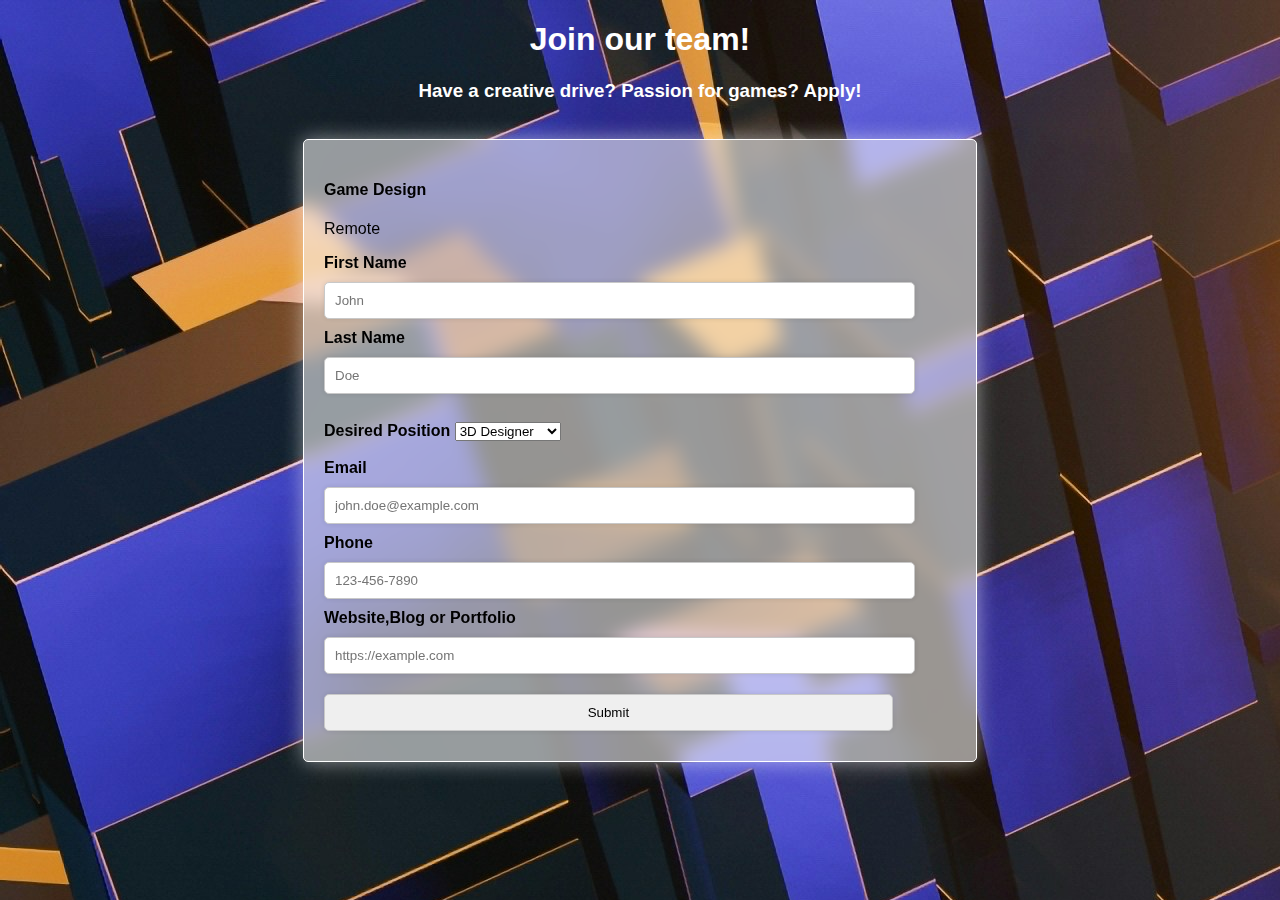
<file: module-3/faisonM3JSPforms/src/main/webapp/index.html>
<!--DeJanae Faison
M3: JSP Forms Job Application -->

<!DOCTYPE html>
<html>
    <head>
        <title> &#x2622; =| Game Design |=  &#x2622;</title>
        <meta charset="UTF-8">
        <meta name="viewport" content="width=device-width, initial-scale=1.0">
        <link rel="stylesheet" href="faison3style.css">
    </head>
    <body>
        <h1>Join our team!</h1>
        <h3>Have a creative drive? Passion for games? Apply!</h3>
        <br>
        <div class="formbody">
            <h4>Game Design</h4>
            <p>Remote</p>
           <!-- send the form data to the file and post -->
            <form action="submissionDisplay3Faison.jsp" method="post">
                <!--First Name-->
                <label for="firstName"> First Name </label>
                <input type="text" name="firstName" id="firstName" placeholder="John"><br>
                
                <!--Last Name-->
                <label for="lastName">Last Name </label>
                <input type="text" name="lastName" id="lastName" placeholder="Doe"><br><br>
               
                <!--Desired Position-->
                <label for="position">Desired Position</label>
                <select name="position" id="position">
                    <option value="3d Designer">3D Designer</option>
                    <option value="Concept Artist">Concept Artist</option>
                    <option value="Level Design">Level Design</option>
                </select><br>
                <br>
                <!--Email-->
                <label for="email">Email</label>
                <input type="email" name="email" id="email" placeholder="john.doe@example.com"><br>
               
                <!--Phone-->
                <label for="phoneNumber">Phone</label>
                <input type="tel" name="phoneNumber" id="phoneNumber" placeholder="123-456-7890"><br>
               
                <!--Website-->
                <label for="website">Website,Blog or Portfolio</label>
                <input type="url" name="website" id="website" placeholder="https://example.com"><br>
                <input type="submit" value="Submit">
            </form>
        </div>
    </body>
</html>
</file>
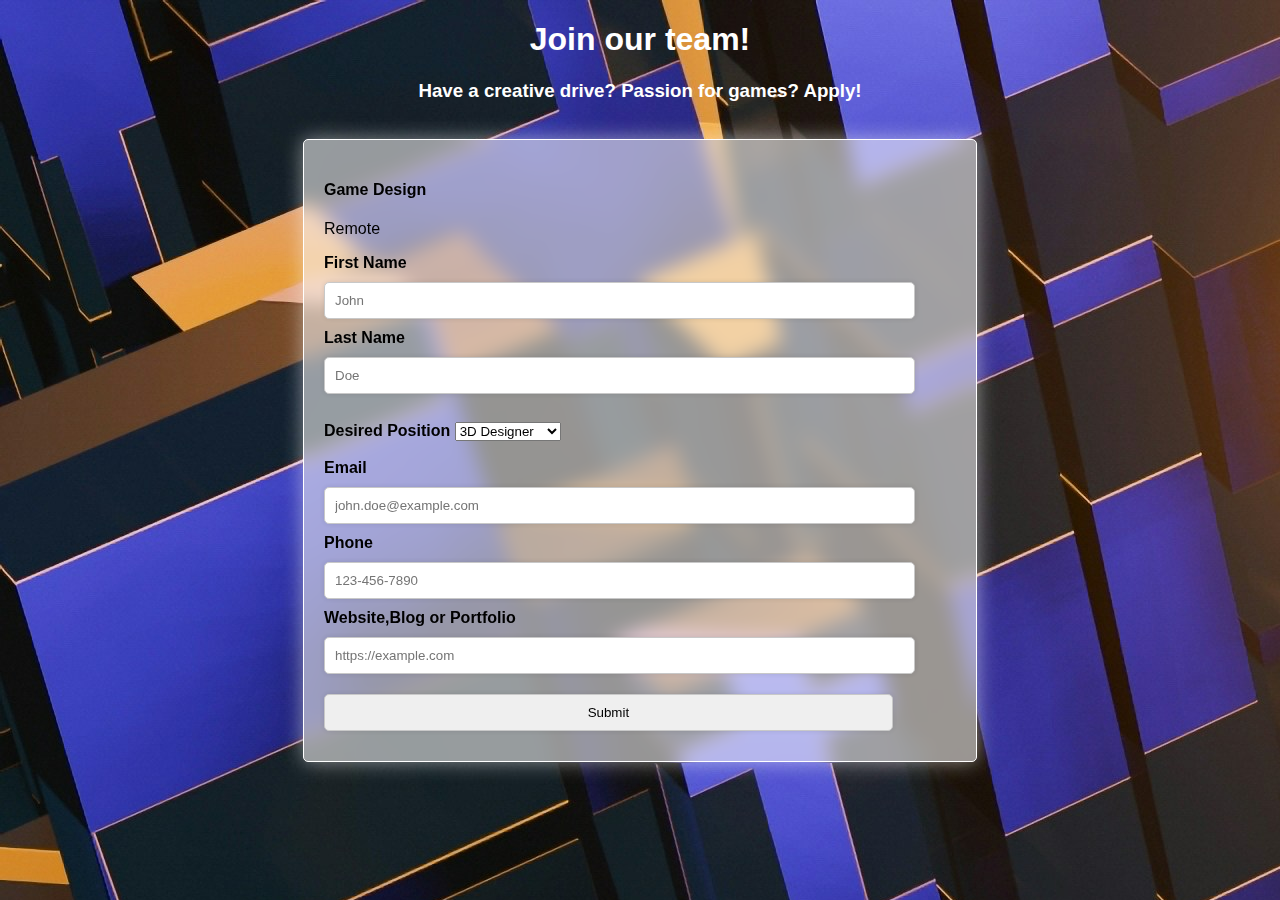
<file: module-4/faison4applicationbean/src/main/webapp/index.html>
<!--DeJanae Faison
M4: JSP Forms Job Application 
with Beans due 8.31.25-->

<!DOCTYPE html>
<html>
    <head>
        <title> &#x2622; =| Game Design |=  &#x2622;</title>
        <meta charset="UTF-8">
        <meta name="viewport" content="width=device-width, initial-scale=1.0">
        <link rel="stylesheet" href="faison3style.css">
    </head>
    <body>
        <h1>Join our team!</h1>
        <h3>Have a creative drive? Passion for games? Apply!</h3>
        <br>
        <div class="formbody">
            <h4>Game Design</h4>
            <p>Remote</p>
           <!-- send the form data to the file and post -->
            <form action="submissionDisplay4Faison.jsp" method="post">
                <!--First Name-->
                <label for="firstName"> First Name </label>
                <input type="text" name="firstName" id="firstName" placeholder="John"><br>
                
                <!--Last Name-->
                <label for="lastName">Last Name </label>
                <input type="text" name="lastName" id="lastName" placeholder="Doe"><br><br>
               
                <!--Desired Position-->
                <label for="position">Desired Position</label>
                <select name="position" id="position">
                    <option value="3d Designer">3D Designer</option>
                    <option value="Concept Artist">Concept Artist</option>
                    <option value="Level Design">Level Design</option>
                </select><br>
                <br>
                <!--Email-->
                <label for="email">Email</label>
                <input type="email" name="email" id="email" placeholder="john.doe@example.com"><br>
               
                <!--Phone-->
                <label for="phoneNumber">Phone</label>
                <input type="tel" name="phoneNumber" id="phoneNumber" placeholder="123-456-7890"><br>
               
                <!--Website-->
                <label for="website">Website,Blog or Portfolio</label>
                <input type="url" name="website" id="website" placeholder="https://example.com"><br>
                <input type="submit" value="Submit">
            </form>
        </div>
    </body>
</html>
</file>
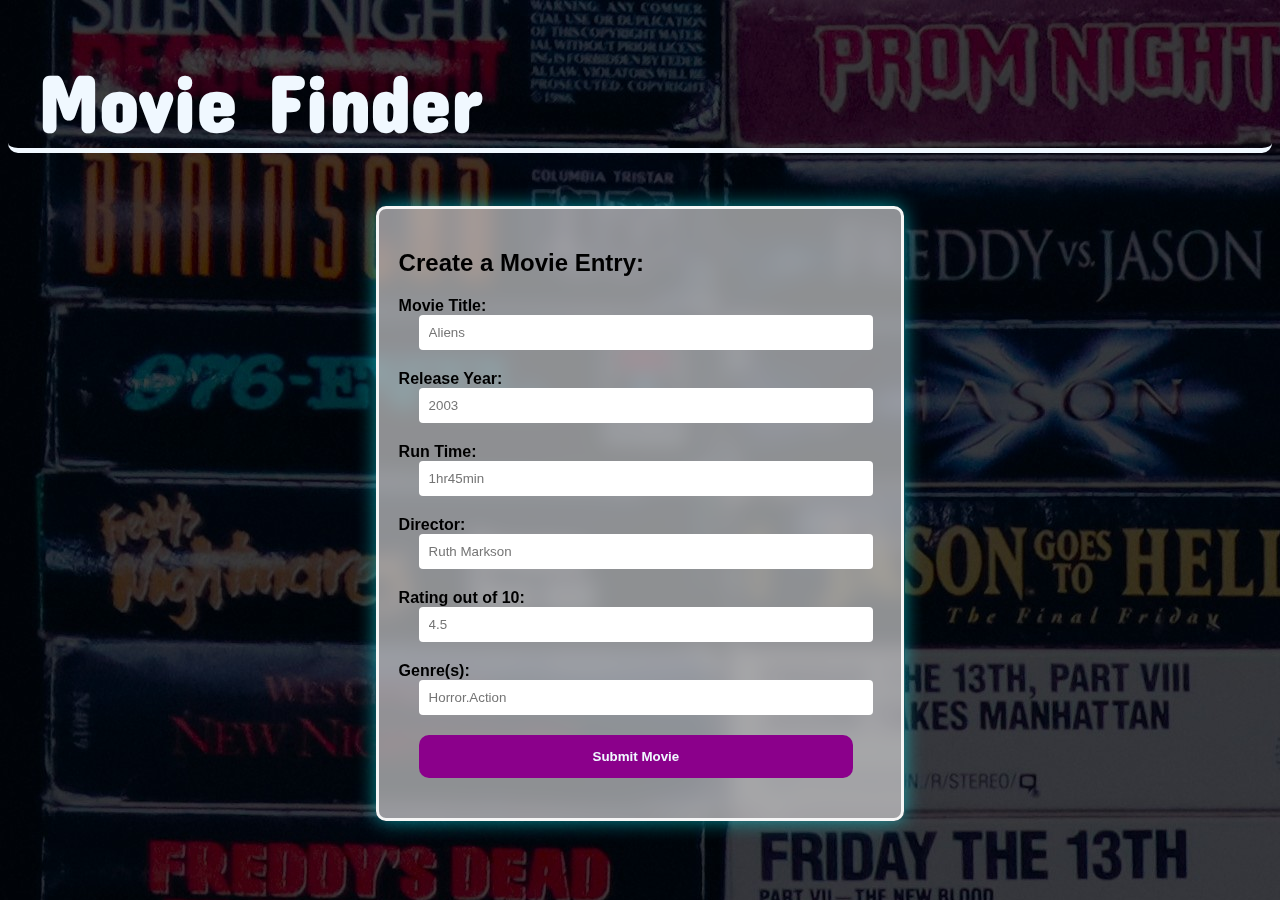
<file: module-7/csd430_faison7ProjectPart2/src/main/webapp/movieFormEntry.html>
<!-- DeJanae Faison M7 movie entry form -->
<!DOCTYPE html>
<html>
    <head>
        <title>&#9630; Movie Finder &#9626;</title>
        <meta charset="UTF-8">
        <meta name="viewport" content="width=device-width, initial-scale=1.0">
        <!--Font-->
        <style>
            @import url('https://fonts.googleapis.com/css2?family=Concert+One&display=swap');
        </style>
        <link rel="stylesheet" href="faison_5_6_style.css">
    </head>
    <body>
        <H1>Movie Finder</H1>
        <div class="movieInfoBody">
            <h2>Create a Movie Entry:</h2>
            <!--Movie Form Input-->
            <form action="displayAddedMovie.jsp" method="post" id="movieEntryFields">
                <label>Movie Title:</label>
                <input type="text" name="movieTitleInput" placeholder="Aliens">
                <br>
                <label>Release Year:</label>
                <input type="number" name="movieYearInput" placeholder="2003">
                <br>
                <label>Run Time:</label>
                <input type="text" name="movieRunTimeInput" placeholder="1hr45min">
                <br>
                <label>Director:</label>
                <input type="text" name="movieDirectorInput" placeholder="Ruth Markson">
                <br>
                <label>Rating out of 10:</label>
                <!--Step ensures rating stays within the correct parameters-->
                <input type="number" name="movieRatingInput" step="0.1" placeholder="4.5">
                <br>
                <label>Genre(s):</label>
                <input type="text" name="movieGenreInput" placeholder="Horror.Action">
                
                <input type="submit" value="Submit Movie" id="submitMovie">
            </form>
            
        </div>
    </body>
</html>
</file>
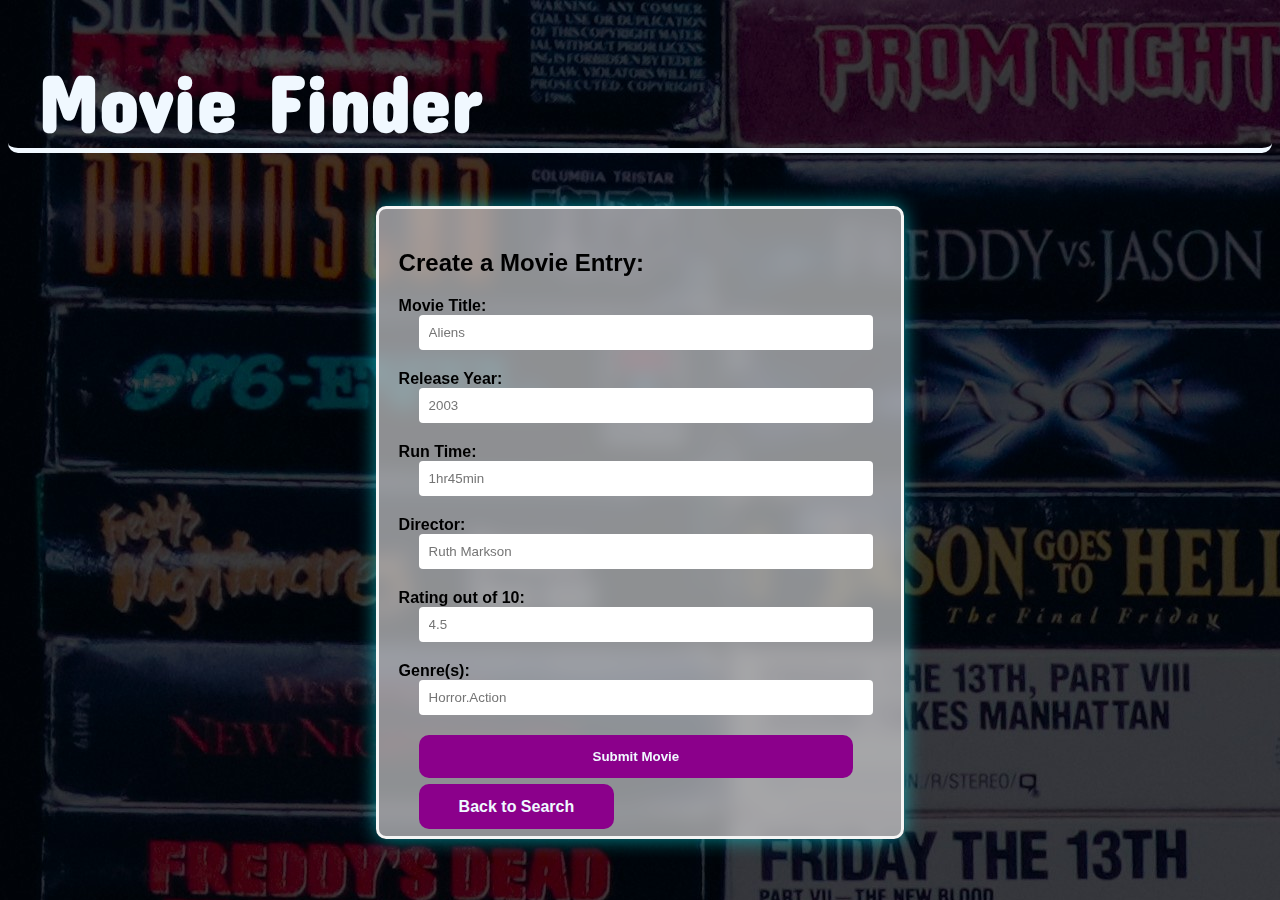
<file: module-9/csd430_faison9ProjectPart4/src/main/webapp/movieFormEntry.html>
<!-- DeJanae Faison M7 movie entry form -->
<!DOCTYPE html>
<html>
    <head>
        <title>&#9630; Movie Finder &#9626;</title>
        <meta charset="UTF-8">
        <meta name="viewport" content="width=device-width, initial-scale=1.0">
        <!--Font-->
        <style>
            @import url('https://fonts.googleapis.com/css2?family=Concert+One&display=swap');
        </style>
        <link rel="stylesheet" href="faison_5_6_style.css">
    </head>
    <body>
        <H1>Movie Finder</H1>
        <div class="movieInfoBody">
            <h2>Create a Movie Entry:</h2>
            <!--Movie Form Input-->
            <form action="displayAddedMovie.jsp" method="post" id="movieEntryFields">
                <label>Movie Title:</label>
                <input type="text" name="movieTitleInput" placeholder="Aliens">
                <br>
                <label>Release Year:</label>
                <input type="number" name="movieYearInput" placeholder="2003">
                <br>
                <label>Run Time:</label>
                <input type="text" name="movieRunTimeInput" placeholder="1hr45min">
                <br>
                <label>Director:</label>
                <input type="text" name="movieDirectorInput" placeholder="Ruth Markson">
                <br>
                <label>Rating out of 10:</label>
                <!--Step ensures rating stays within the correct parameters-->
                <input type="number" name="movieRatingInput" step="0.1" placeholder="4.5">
                <br>
                <label>Genre(s):</label>
                <input type="text" name="movieGenreInput" placeholder="Horror.Action">
                
                <input  class="purpleButton" type="submit" value="Submit Movie" id="submitMovie">
            </form>
            <a href="index.jsp" class="purpleButton" id="backButton">Back to Search</a>
        </div>
    </body>
</html>
</file>
<file: module-3/faisonM3JSPforms/src/main/webapp/faison3style.css>
/*M3 Style sheet*/


body{
    /*background-color: rgb(15, 0, 49);*/
    background-image: url('steve-johnson-BlKuLn9vHWo-unsplash.jpg');
    font-family: Arial, Helvetica, sans-serif;
}

h1,h3{
    text-align: center;
    color: rgb(255, 255, 255);
}

h5{
    font-weight: bold;
    text-decoration: underline solid black;
}

.formbody{
    background-color: rgba(255, 255, 255, 0.555);
    backdrop-filter: blur(10px);
    border: 1px solid rgb(255, 255, 255);
    width: 50%;
    padding: 20px;
    margin: 0 auto;
    border-radius: 5px;
    box-shadow: 0px 0px 20px rgba(255, 255, 255, 0.5);
}


input{
    width: 90%;
    padding: 10px;
    margin: 10px 0;
    border: 1px solid rgb(200, 200, 200);
    border-radius: 5px;
    box-shadow: 0px 0px 5px rgba(0, 0, 0, 0.1);
}

table{
    width: 100%;
    border-collapse: collapse;
    background-color: lightgreen;
    max-width:50% ;
}

.tablebox{
    margin: 20px auto;
}

th{
    background-color: darkblue;
    color:white;
    font-weight:bold;
}

td{
    padding: 10px;
}


tr:nth-child(even){
    background-color: lightblue;
}

label{
    font-weight: bold;
}

padding{
    padding: 10px;
}
</file>
<file: module-4/faison4applicationbean/src/main/webapp/faison3style.css>
/*M3 Style sheet*/


body{
    /*background-color: rgb(15, 0, 49);*/
    background-image: url('steve-johnson-BlKuLn9vHWo-unsplash.jpg');
    font-family: Arial, Helvetica, sans-serif;
}

h1,h3{
    text-align: center;
    color: rgb(255, 255, 255);
}

h5{
    font-weight: bold;
    text-decoration: underline solid black;
}

.formbody{
    background-color: rgba(255, 255, 255, 0.555);
    backdrop-filter: blur(10px);
    border: 1px solid rgb(255, 255, 255);
    width: 50%;
    padding: 20px;
    margin: 0 auto;
    border-radius: 5px;
    box-shadow: 0px 0px 20px rgba(255, 255, 255, 0.5);
}


input{
    width: 90%;
    padding: 10px;
    margin: 10px 0;
    border: 1px solid rgb(200, 200, 200);
    border-radius: 5px;
    box-shadow: 0px 0px 5px rgba(0, 0, 0, 0.1);
}

table{
    width: 100%;
    border-collapse: collapse;
    background-color: lightgreen;
    max-width:50% ;
}

.tablebox{
    margin: 20px auto;
}

th{
    background-color: darkblue;
    color:white;
    font-weight:bold;
}

td{
    padding: 10px;
}


tr:nth-child(even){
    background-color: lightblue;
}

label{
    font-weight: bold;
}

padding{
    padding: 10px;
}
</file>
<file: module-7/csd430_faison7ProjectPart2/src/main/webapp/faison_5_6_style.css>
/*Dejanae Faison
*M7 Assignment Style Sheet
*/
.concert-one-regular {
  font-family: "Concert One", sans-serif;
  font-weight: 400;
  font-style: normal;
}

body{
    background: url('background.jpg');
}

h1{
    font-weight: bolder;
    font-size: 5em;
    font-family: "Concert One";
    color: aliceblue;
    padding-left: 30px;
    border-bottom: 5px solid;
    border-radius: 10px;
}

h2,label,h3{
    font-family: 'Segoe UI', Tahoma, Geneva, Verdana, sans-serif;
}

button,#createEntry,#submitMovie{
    background-color: darkmagenta;
    font-family: 'Segoe UI', Tahoma, Geneva, Verdana, sans-serif;
    font-weight: bolder;
    color: aliceblue;
    border: none;
    border-radius: 10px;
    text-align: center;
    padding: 14px 40px;

}

#backButton{
    margin: 20px;
}

.movieInfoBody{
    border: 3px solid whitesmoke;
    border-radius: 10px;
    background-color: rgba(255, 255, 255, 0.555);
    backdrop-filter: blur(10px);
    width: fit-content;
    height: auto;
    min-height: 100px;
    padding: 20px;
    margin: auto;
    box-shadow: 0px 0px 20px rgba(0, 247, 255, 0.568);
}

#movieID{
    border: none;
    border-radius: 5px;
    width: auto;
}

table,th,td{
    padding: 12px;
}

th{
    background-color: darkmagenta;
    font-family: 'Segoe UI', Tahoma, Geneva, Verdana, sans-serif;
    font-weight: bolder;
    color: aliceblue;
}

td{
    background-color: rgba(240, 248, 255, 0.808);
}

#movieEntryFields{
    justify-content: space-between;
}

input{
    width: 90%;
    padding: 10px;
    margin-bottom: 20px;
    margin-left: 20px;
    border-radius: 4px;
    border: none;
}
label{
    font-weight: bold;
}
</file>
<file: module-9/csd430_faison9ProjectPart4/src/main/webapp/faison_5_6_style.css>
/*Dejanae Faison
*M7 Assignment Style Sheet
*/
.concert-one-regular {
  font-family: "Concert One", sans-serif;
  font-weight: 400;
  font-style: normal;
}

body{
    background: url('background.jpg');
}

h1{
    font-weight: bolder;
    font-size: 5em;
    font-family: "Concert One";
    color: aliceblue;
    padding-left: 30px;
    border-bottom: 5px solid;
    border-radius: 10px;
}

h2,label,h3{
    font-family: 'Segoe UI', Tahoma, Geneva, Verdana, sans-serif;
}

button,#createEntry,#submitMovie,a,#viewMovieButton,#backButton,#saveUpdate,#updateSelect{
    background-color: darkmagenta;
    font-family: 'Segoe UI', Tahoma, Geneva, Verdana, sans-serif;
    text-decoration: none;
    font-weight: bolder;
    color: aliceblue;
    border: none;
    border-radius: 10px;
    text-align: center;
    padding: 14px 40px;

}

#backButton{
    margin: 20px;
}

.movieInfoBody{
    border: 3px solid whitesmoke;
    border-radius: 10px;
    background-color: rgba(255, 255, 255, 0.555);
    backdrop-filter: blur(10px);
    width: fit-content;
    height: auto;
    min-height: 100px;
    padding: 20px;
    margin: auto;
    box-shadow: 0px 0px 20px rgba(0, 247, 255, 0.568);
}

#movieID{
    border: none;
    border-radius: 5px;
    width: auto;
}

table,th,td{
    padding: 12px;
}

th{
    background-color: darkmagenta;
    font-family: 'Segoe UI', Tahoma, Geneva, Verdana, sans-serif;
    font-weight: bolder;
    color: aliceblue;
}

td{
    background-color: rgba(240, 248, 255, 0.808);
}

#movieEntryFields{
    justify-content: space-between;
}

input{
    width: 90%;
    padding: 10px;
    margin-bottom: 20px;
    margin-left: 20px;
    border-radius: 4px;
    border: none;
}
label{
    font-weight: bold;
}
</file>
